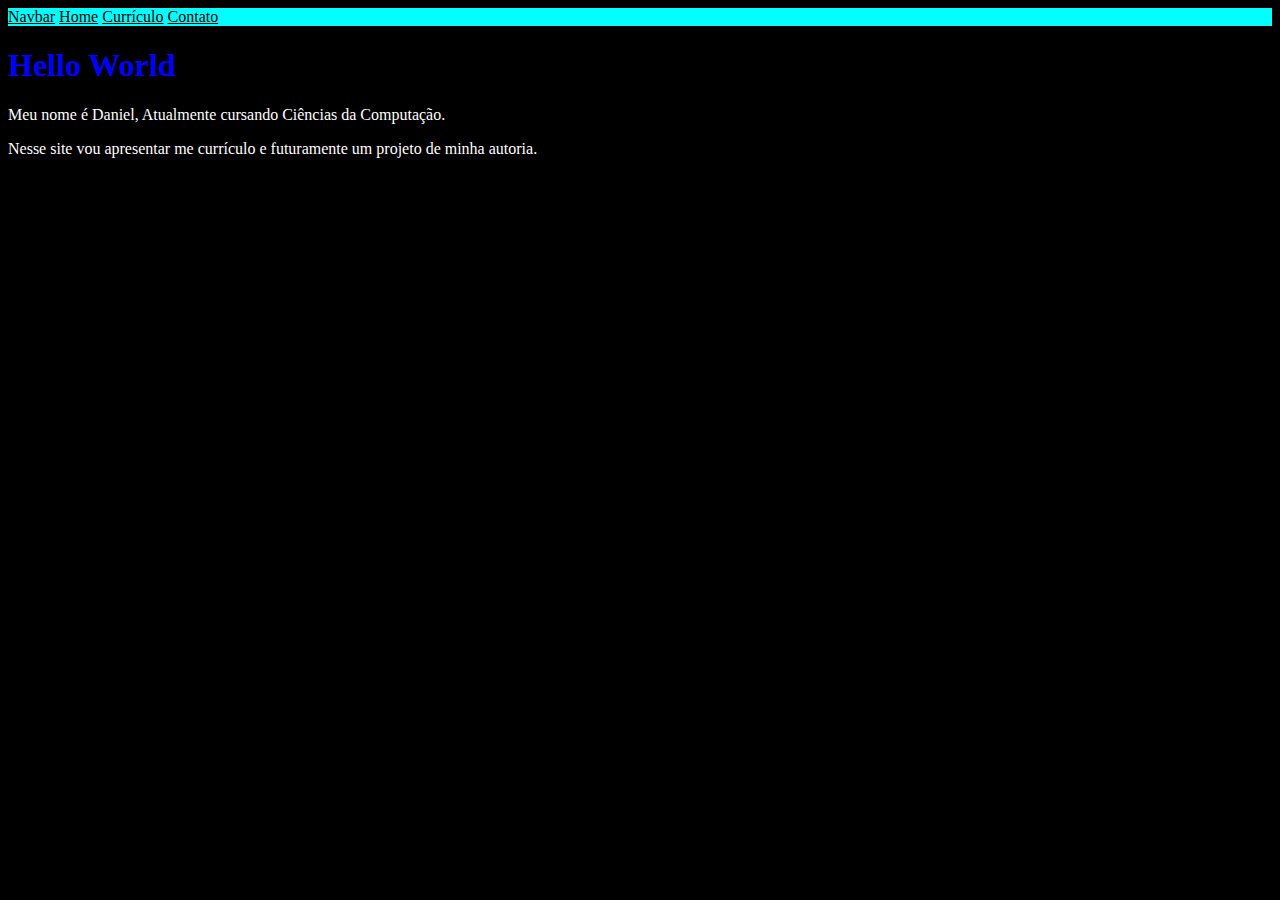
<file: index.html>
<html>
    <head>
        <link rel="stylesheet" href="mystyle.css">
        <meta http-equiv="content-type" content="text/html; charset=utf-8"/>
        <title>'Meu Currículo'</title>
    </head>
    <body>
        <nav>
            <div>
                <a href="index.html">Navbar</a>
                <a href="index.html">Home</a>
                <a href="curriculo.html">Currículo</a>
                <a href="contato.html">Contato</a>
            </div>
        </nav>

        <h1 style="color:blue;">Hello World</h1>
        <p>Meu nome é Daniel, Atualmente cursando Ciências da Computação.</p>
        <p>Nesse site vou apresentar me currículo e futuramente um projeto de minha autoria.</p>
    </body>
</html>
</file>
<file: mystyle.css>
/* Em telas com tamanho máximo de 1024px, colocar a cor do fundo do site azul */
@media screen and (max-width: 1024px) {
body {
    background-color: black;
    color: white;
}
nav{
    background-color: cyan;
}
a{
    color: black;
}
.curriculo{
    margin-left: 50;
    text-align: justify;
}
}
/* Em telas com no máximo 600px, colocar o fundo cor oliva */
@media screen and (max-width: 600px) {
body {
    background-color: black;
    color: white;
}
nav{
    background-color: cyan;
}
a{
    color: black;
}
.curriculo{
    margin-left: 50;
    text-align: justify;
}
}
/* Em telas com no mínimo 1025px, colocar o fundo cor rosa */
@media screen and (min-width: 1025px) {
body {
    background-color: black;
    color: white;
}
nav{
    background-color: cyan;
}
a{
    color: black;
}
.curriculo{
    margin-left: 50;
    text-align: justify;
}
}
/* Em telas com no mínimo 1025px, colocar o fundo cor rosa */
@media screen and (min-width: 1025px) {
body {
    background-color: black;
    color: white;
}
nav{
    background-color: cyan;
}
a{
    color: black;
}
.curriculo{
    margin-left: 50;
    text-align: justify;
}
}
/* Em telas com no mínimo 600px e máximo 900px, colocar fundo vermelho */
@media screen and (max-width: 900px) and (min-width: 600px) {
body {
    background-color: black;
    color: white;
}
nav{
    background-color: cyan;
}
a{
    color: black;
}
.curriculo{
    margin-left: 50;
    text-align: justify;
}
}
</file>
